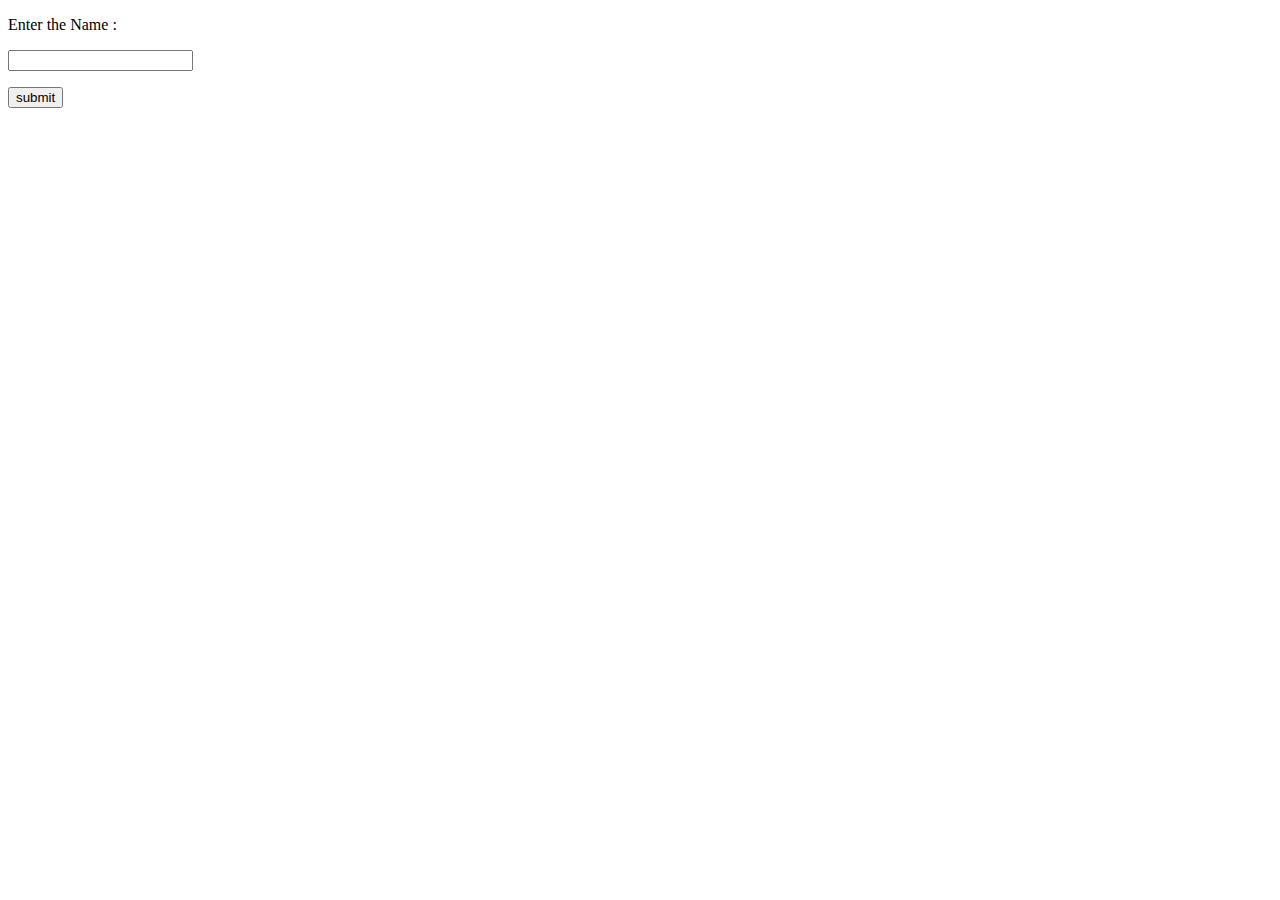
<file: day 2/project 2/templates/index.html>
<!DOCTYPE html>
<html lang="en">
<head>
    <meta charset="UTF-8">
    <meta name="viewport" content="width=device-width, initial-scale=1.0">
    <title>Document</title>
</head>
<body>
    <form action="http://localhost:5000/login" method="post">
        <p>Enter the Name : </p>
        <p><input type="text" name="nm"/></p>
        <p><input type="submit" value="submit"/></p>
    </form>
</body>
</html>
</file>
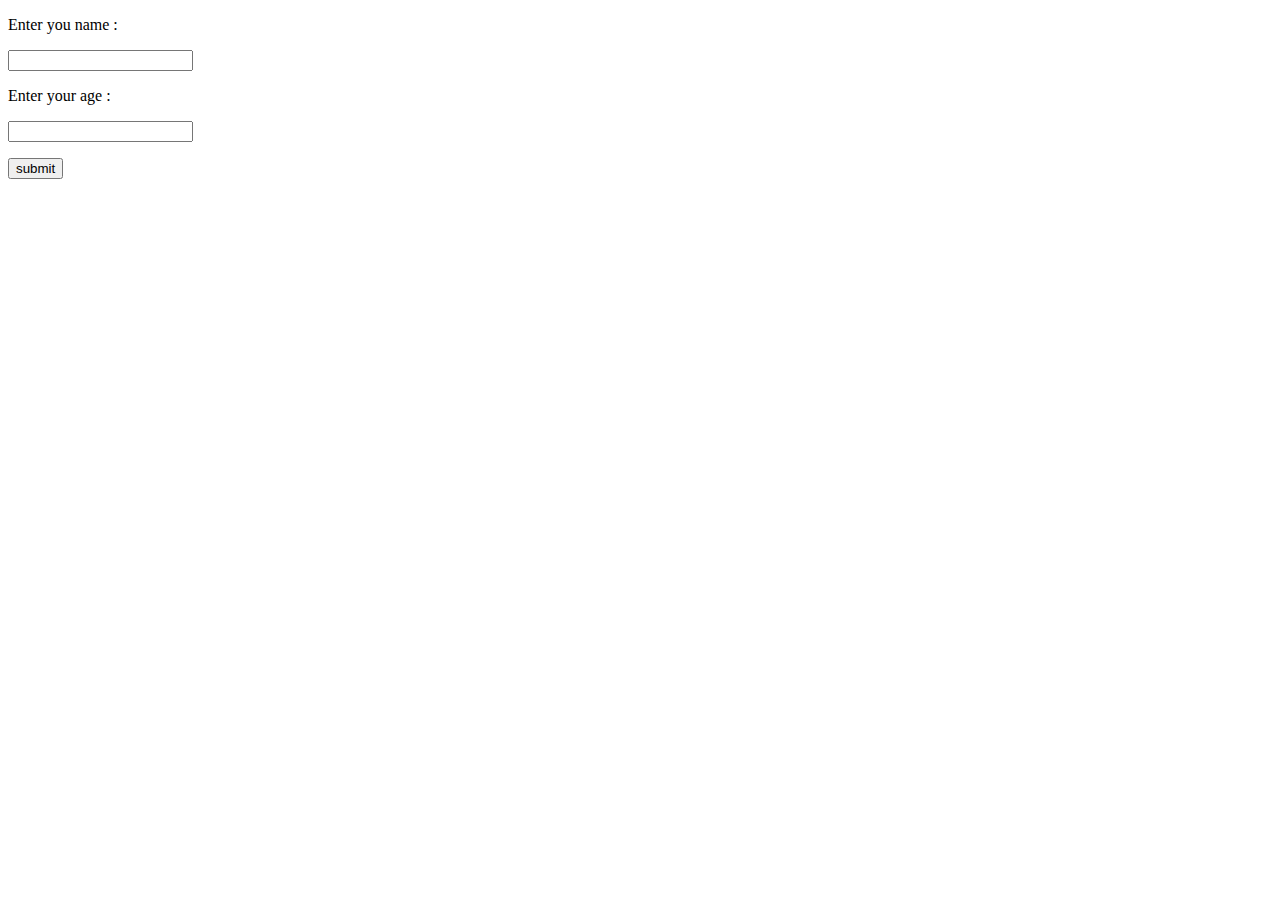
<file: day 2/project 3/templates/index.html>
<!DOCTYPE html>
<html lang="en">
<head>
    <meta charset="UTF-8">
    <meta name="viewport" content="width=device-width, initial-scale=1.0">
    <title>Document</title>
</head>
<body>
    <form action="http://localhost:5000/login" method="post">
        <p>Enter you name : </p>
        <p><input type="text" name="nm" required></p>
        <p>Enter your age : </p>
        <p><input type="number" name="age"></p>
        <p><input type="submit" value="submit" required></p>
    </form>
</body>
</html>
</file>
